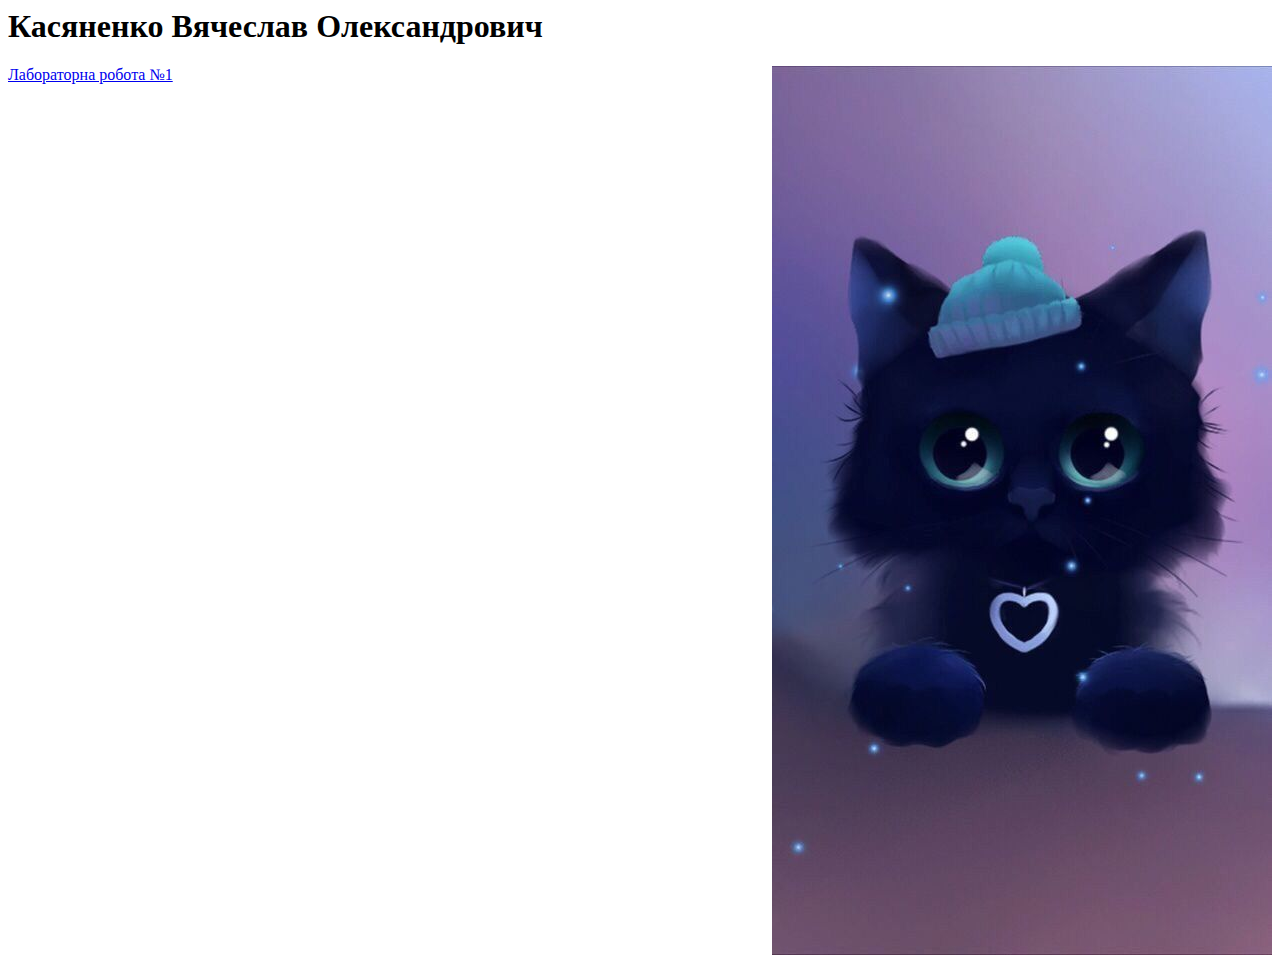
<file: index.html>
<html>
<head>
        <meta charset="utf-8">
    <title>Лабораторні роботи</title>
</head>
<body>
    <h1>Касяненко Вячеслав Олександрович</h1>
    <img src="photo.png" align="right"/>
    <a href="lab-1.html">Лабораторна робота №1</a>
</body>
</html>
</file>
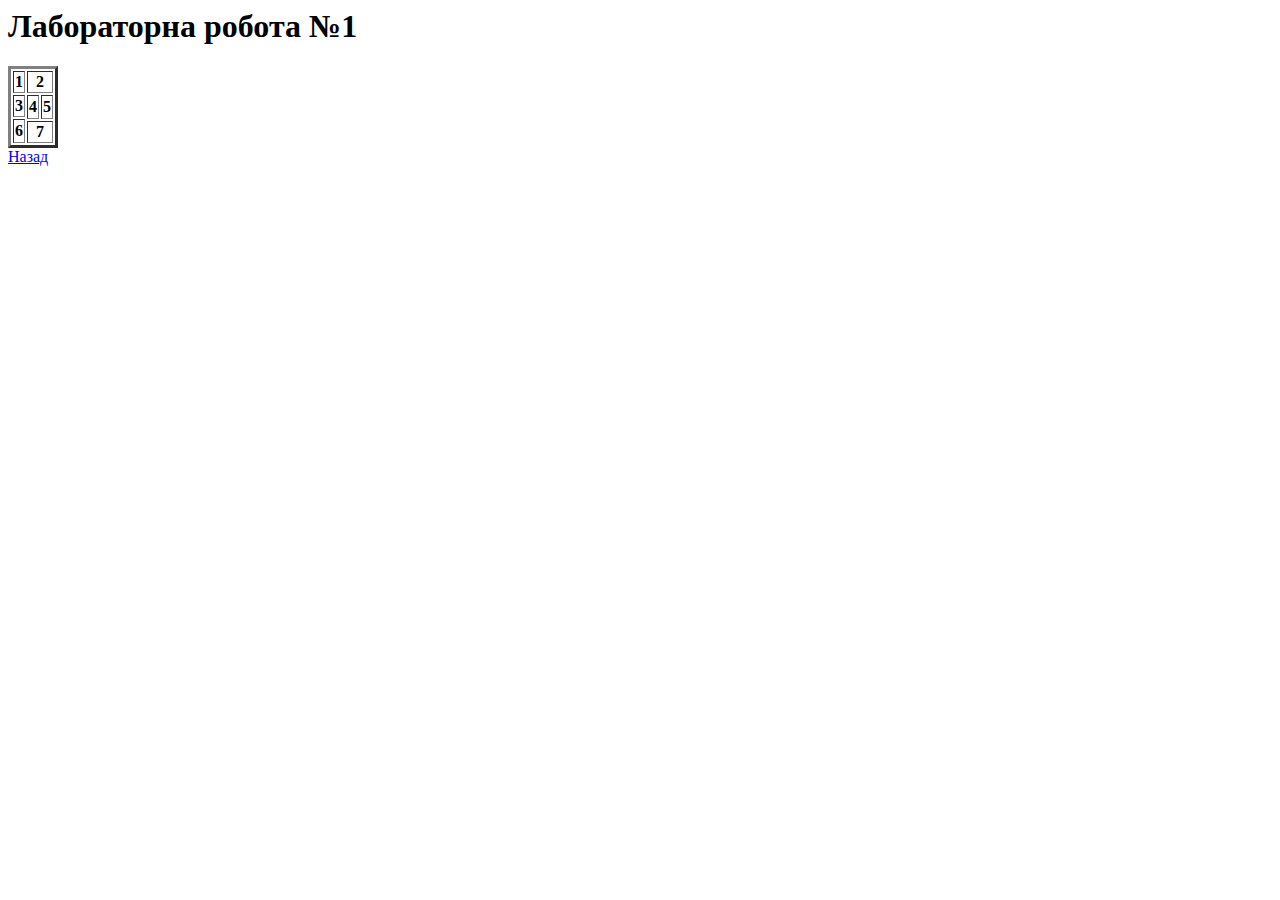
<file: lab-1.html>
<html>
<head>
        <meta charset="utf-8">
    <title>Лабораторна робота №1</title>
</head>
<body>   
    <h1>Лабораторна робота №1</h1>
    <table border="3">
        <tr>
            <th>1</th>
            <th colspan="2">2</th>
        </tr>
        <tr>
            <th>3</th>
            <th rowspan="2">4</th>
            <th rowspan="2">5</th>
        </tr>
        <tr>
            <th rowspan="2">6</th>
        </tr>
        <tr>
            <th colspan="2">7</th>


        </tr>
    </table>
    <a href="index.html">Назад</a>
</body>
</html>
</file>
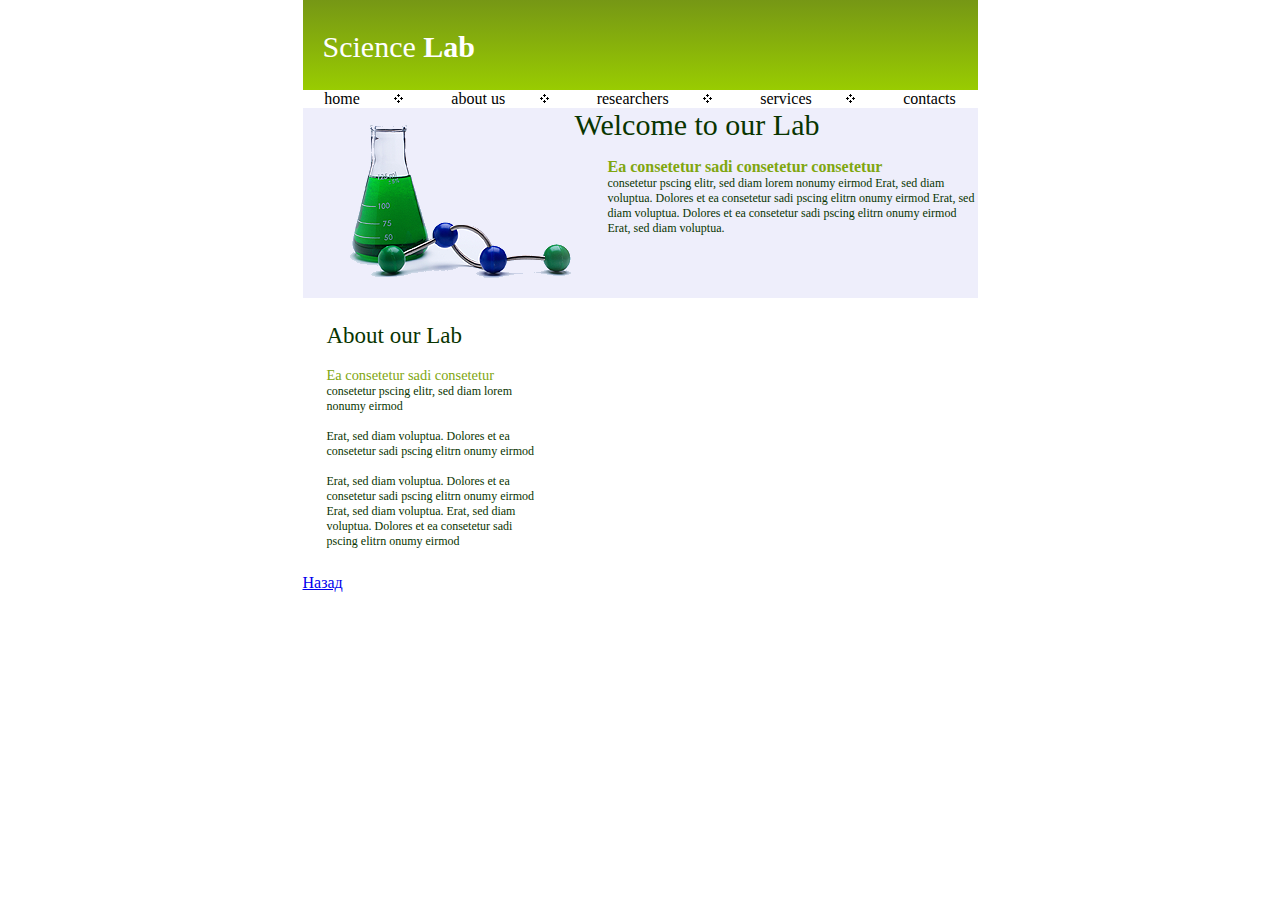
<file: lab-2.html>
<html>
    
<head>
        <link rel="stylesheet" href="lab-2.css"/>
        <meta charset="utf-8">
    <title>Лабораторна робота №2</title>
</head>
<body>   
    <header>
        <div>Science <strong>Lab</strong></div>
    </header> 
    <nav>
            <li> <a href="#"> home </a> </li>
            <li> <a href="#"> about us </a> </li>
            <li> <a href="#"> researchers </a> </li>
            <li> <a href="#"> services </a> </li>
            <li> <a href="#"> contacts </a> </li>
    </nav> 
    <div class="Conteiner">
    <img class="Prob" src="prob.png" align="left" />
    <div class="Welcome"> Welcome to our Lab</div>
         <p class="Content">
            <strong class="colortext">Ea consetetur sadi consetetur consetetur </strong><br> 
            <small class="text">
                consetetur pscing elitr, sed diam lorem nonumy eirmod Erat, sed diam voluptua. 
                Dolores et ea consetetur sadi pscing elitrn onumy eirmod Erat, sed diam voluptua. 
                Dolores et ea consetetur sadi pscing elitrn onumy eirmod Erat, sed diam voluptua. 
            </small> 
        </p>
    </div>
    <p class="ContentAbout">
       <big class="Bigs">About our Lab</big> <br> <br> 
       <span class="text">
        <big class="colortext">  Ea consetetur sadi consetetur </big>  <br>  
            consetetur pscing elitr, sed diam lorem nonumy eirmod <br> <br> 

            Erat, sed diam voluptua. Dolores et ea consetetur sadi pscing elitrn onumy eirmod <br> <br> 

            Erat, sed diam voluptua. Dolores et ea consetetur sadi pscing elitrn onumy eirmod Erat,
            sed diam voluptua. Erat, sed diam voluptua. Dolores et ea consetetur sadi pscing elitrn onumy eirmod </span>
    </p>
    <a href="index.html">Назад</a>
</body>
</html>
</file>
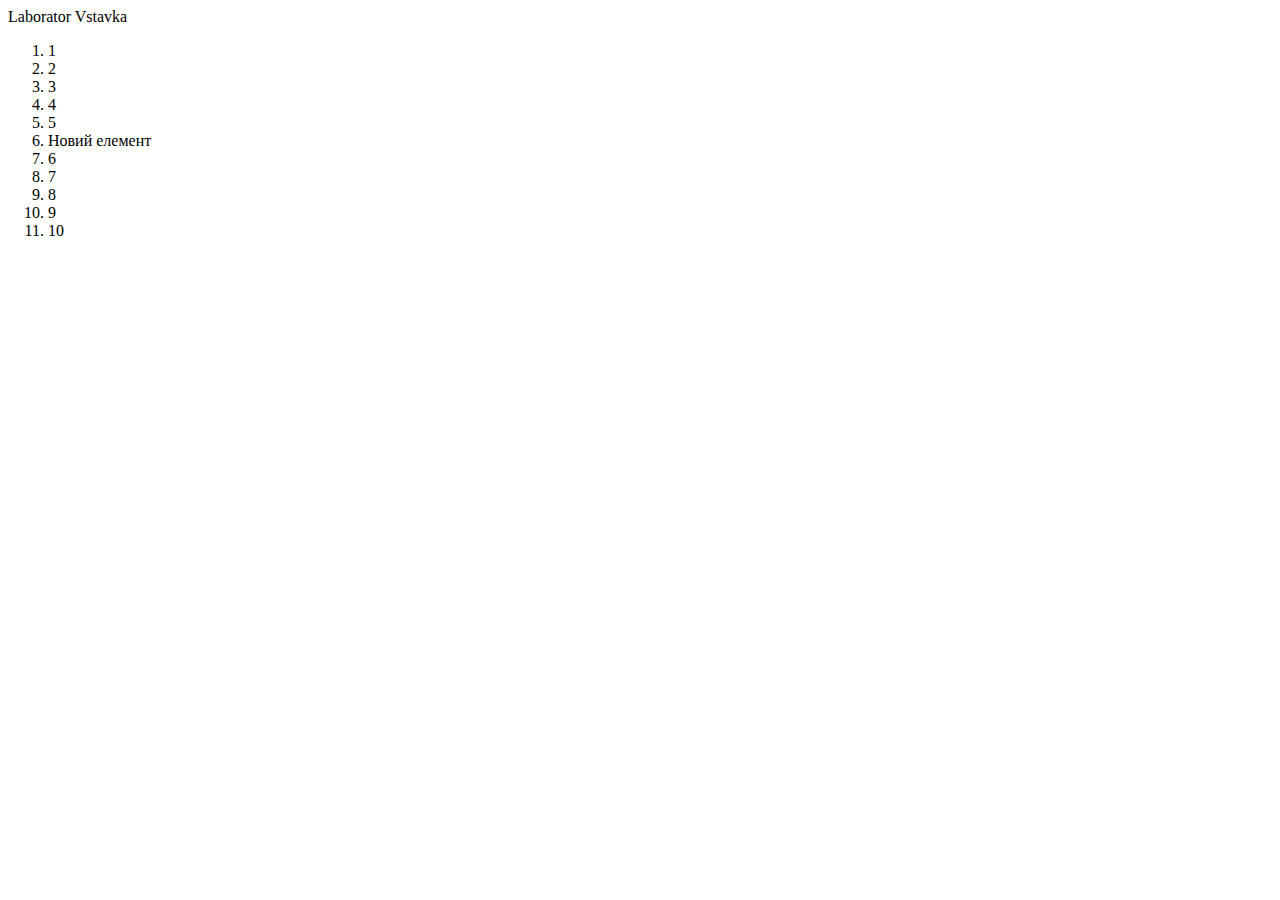
<file: lab-5-1.html>
<html>
    <head>
        <title>LrVstavka</title>
    </head>
    <body>
        <header>Laborator Vstavka</header>
        <ol>
        <li>1</li>
        <li>2</li>
        <li>3</li>
        <li>4</li>
        <li>5</li>
        <li>6</li>
        <li>7</li>
        <li>8</li>
        <li>9</li>
        <li>10</li>
    </ol>
        <script>
        var newLi = document.createElement("li");
        newLi.appendChild(document.createTextNode("Новий елемент"));
        let element = document.querySelector('ol > li:nth-child(6)');
        element.parentElement.insertBefore(newLi, element);
        </script>
    </body>
</html>
</file>
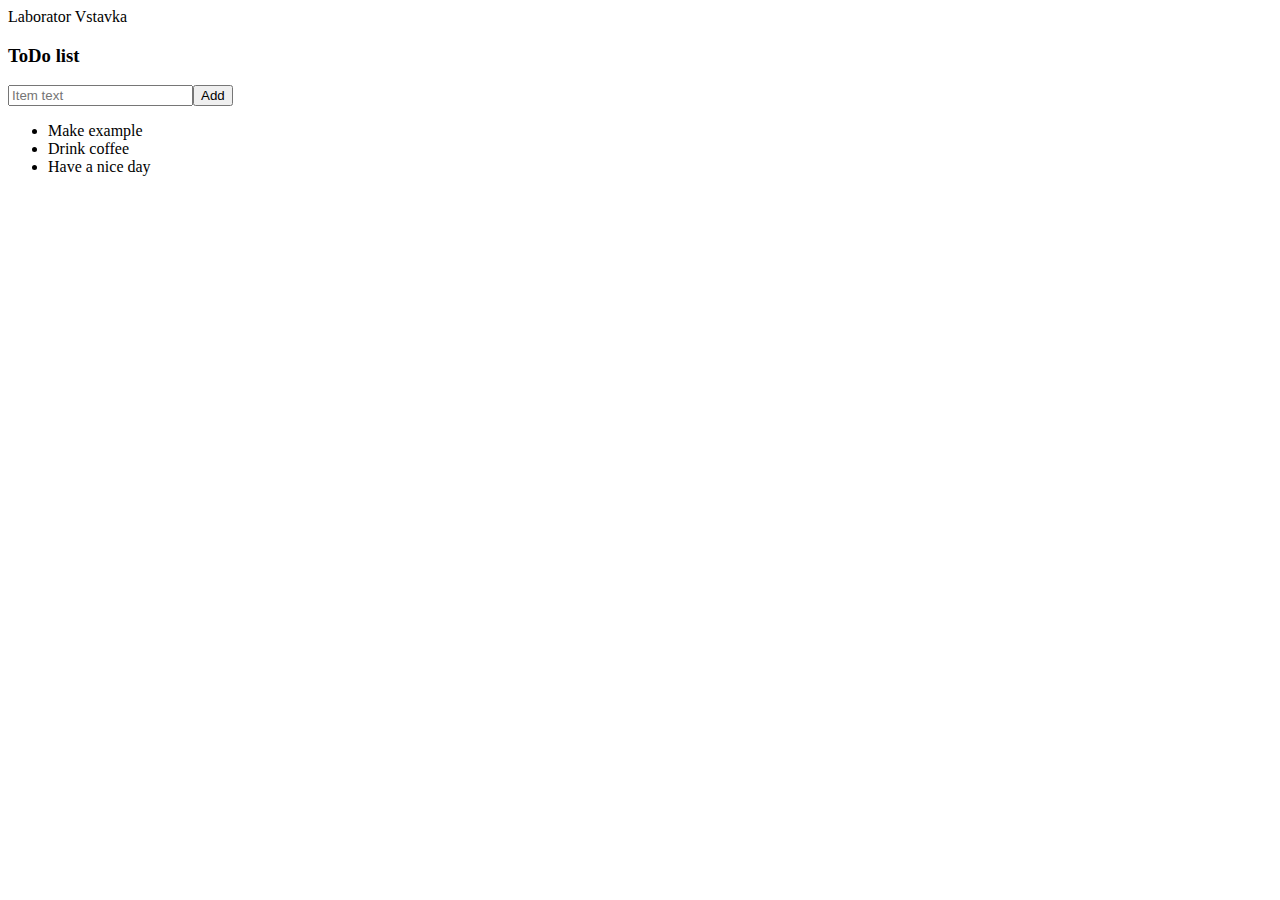
<file: lab-5-2.html>
<html>
    <head>
        <title>LrVstavka</title>
    </head>
    <body>
        <header>Laborator Vstavka</header>
        <div id="container"> </div>
        <script>
   const data = {
    tag: "div",
    id: "todo-list",
    className: "center",
    attr: {
        title: "Dynamic html"
    },
    children: [
        {
            tag: "h3",
            className: "title",
            children: ["ToDo list"]
        },
        {
            tag: "div",
            className: "navigation",
            children: [
                {
                    tag: "input",
                    id: "item-input",
                    attr: {
                        placeholder: "Item text"
                    }
                },
                {
                    tag: "input",
                    id: "submit",
                    attr: {
                        type: "submit",
                        value: "Add"
                    }
                }
            ]
        },
        {
            tag: "div",
            className: "content",
            children: [
                {
                    tag: "ul",
                    id: "todo-items",
                    className: "list",
                    children: [
                        {
                            tag: "li",
                            children: ["Make example"]
                        }, 
                        {
                            tag: "li",
                            className: "done",
                            children: ["Drink coffee"]
                        },                         {
                            tag: "li",
                            className: "done",
                            children: ["Have a nice day"]
                        }, 
                    ]
                }
            ]
        }
    ]
}

function render(data,container)
{    
    var temp = document.createElement(data.tag);
    if (typeof (data) == "string") {  
        temp = document.createTextNode(data);
    }
  if (!data.id==false){temp.setAttribute("id",data.id)}
    if (!data.className==false){temp.setAttribute("className",data.className)}
    if (!data.attr== false){
    var keysTemp = Object.keys(data.attr);
    var valueTemp = Object.values(data.attr)
    var count=0;
    keysTemp.forEach(name => {
        temp.setAttribute(name,valueTemp[count]);
        count++;
    });
}
    container.appendChild(temp);
    if ( !data.children==false){    
    data.children.forEach(child => {
        render(child,temp);
    });
    }
}

render(data, document.getElementById("container"));

        </script>
    </body>
</html>
</file>
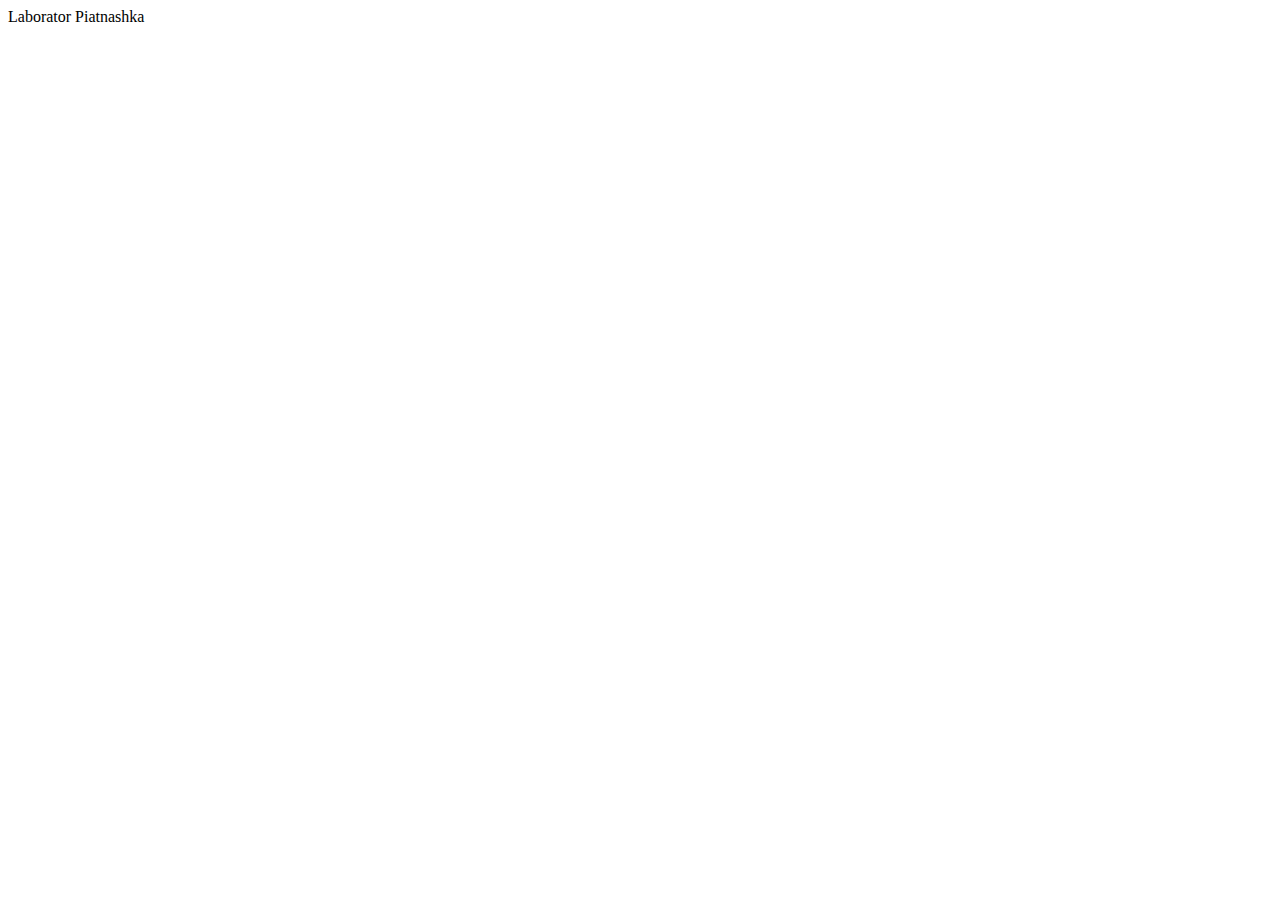
<file: lab-5-3.html>
<html>
    <head>
        <title>Piatnashka</title>
    </head>
    <body>
        <header>Laborator Piatnashka</header>
        <div id="container"> </div>
        <script>
function piatnashki(data,container)
{    
  
}

piatnashki(data, document.getElementById("container"));

        </script>
    </body>
</html>
</file>
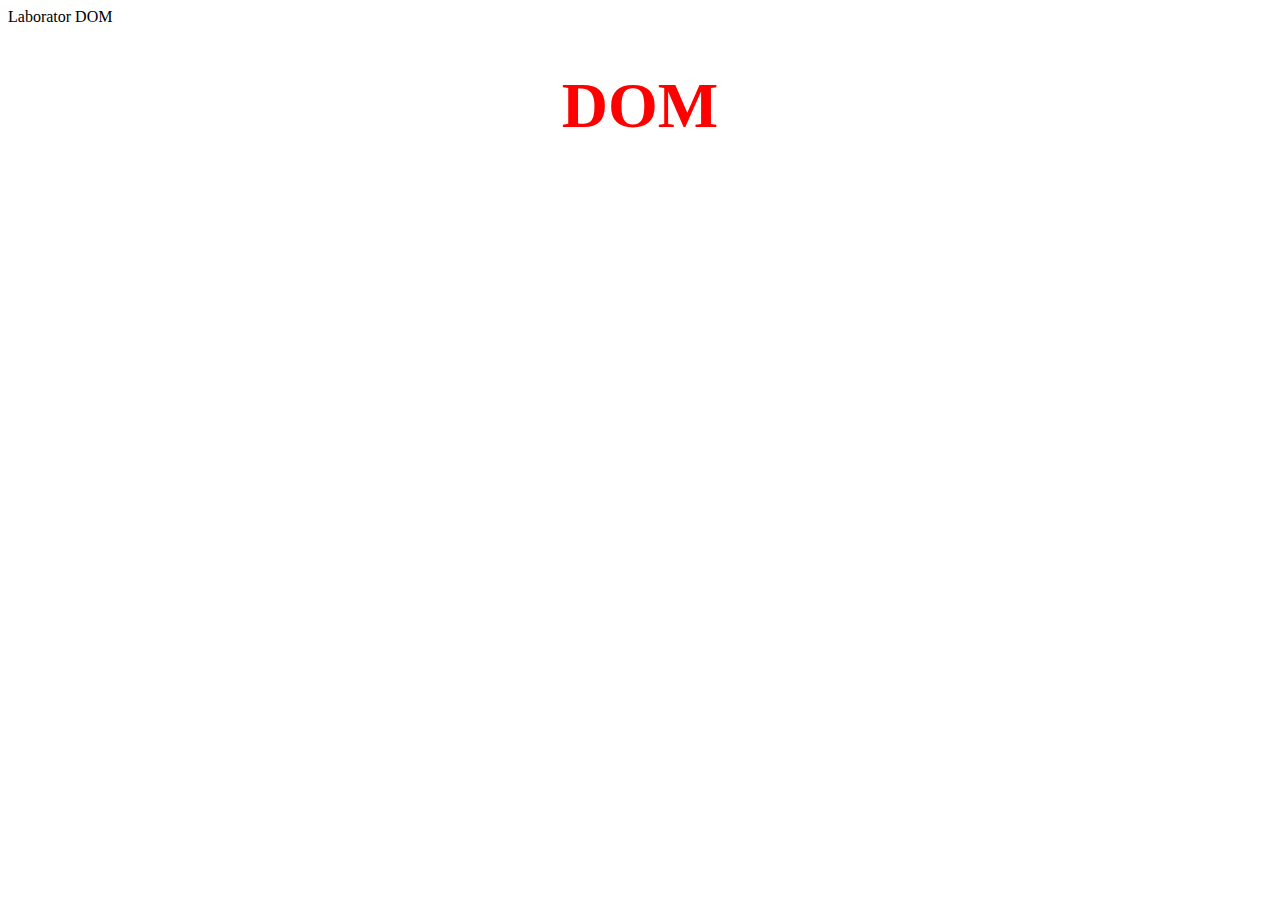
<file: lab-5.html>
<html>
    <head>
        <title>LrDOM</title>
    </head>
    <body>
        <header>Laborator DOM</header>
        <script>
         var newh1 = document.createElement("h1");
         newh1.innerHTML = "<h1>DOM</h1>";
         newh1.id = "heading";
         document.body.appendChild(newh1);
         document.getElementById("heading").style.textAlign = "center";
         document.getElementById("heading").style.color = "red";
        </script>
    </body>
</html>
</file>
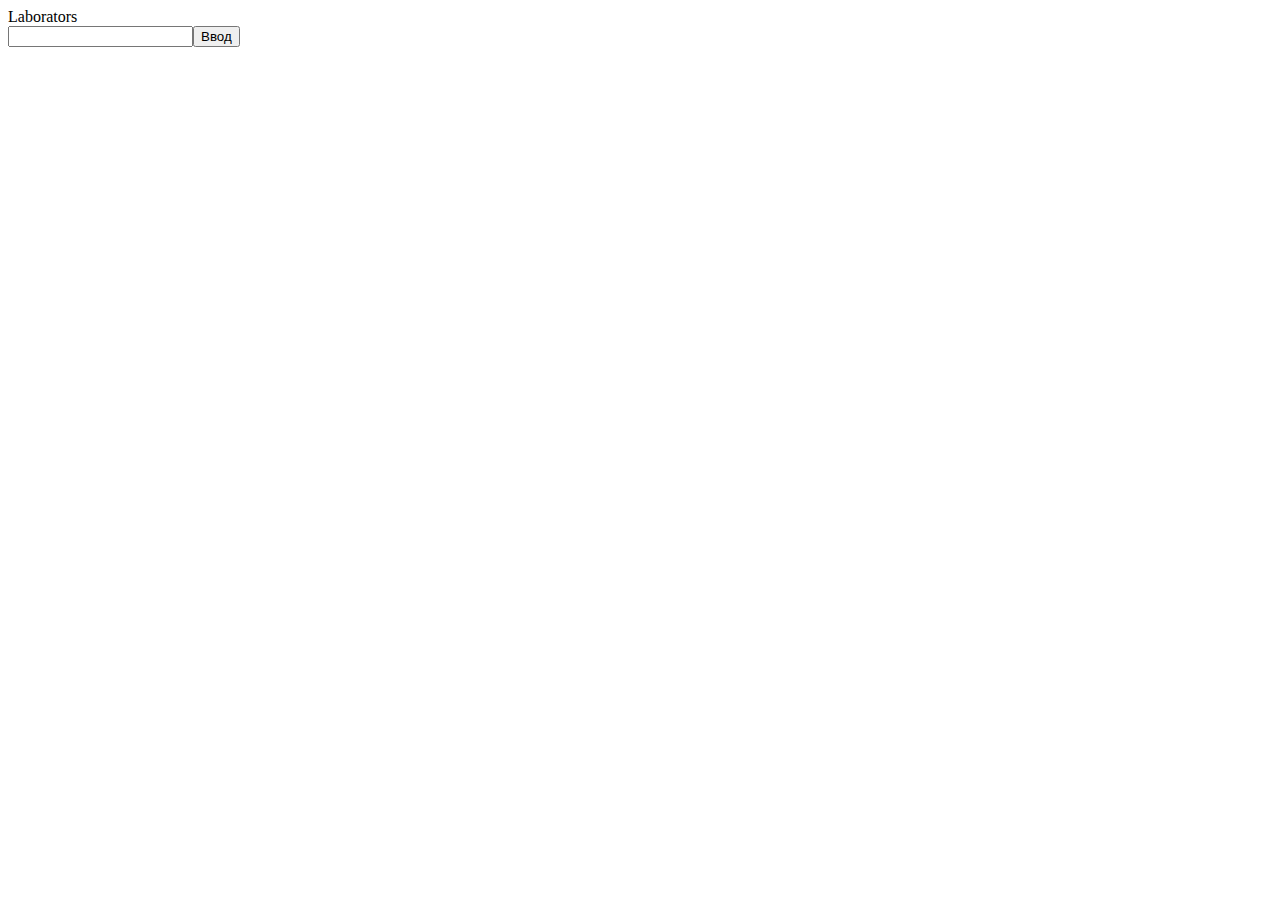
<file: lab-6-3.html>
<html>
    <head>
        <title>Button</title>
    </head>
    <body>
        <header>Laborators</header>
        <script>
        var conteiner = document.createElement("div"); 
        document.body.appendChild(conteiner);
        var input = document.createElement("input");
        input.id="input";
        conteiner.appendChild(input);
        var button = document.createElement("button");
        button.innerHTML= "Ввод";
        conteiner.appendChild(button);
        var ol = document.createElement("ol"); 
        document.body.appendChild(ol);
        function inputOL(){
            var temp  = document.getElementById("input");
            if (temp.value){
            var newLi = document.createElement("li");
         //   console.log(temp);
            newLi.appendChild(document.createTextNode(temp.value));
            temp.value="";
            ol.appendChild(newLi);
            }
        }
        
        var InputText;
        function mouseOverLi(event){
         //  console.log(event.target);
          if (event.target.tagName != "LI") return;
            var conteiner  = event.target;
            var temp  = document.getElementById("input");
            InputText= temp.value; 
         //   console.log(InputText);
            temp.value = conteiner.innerHTML;
        }
        function mouseOutLi(event){
            if (event.target.tagName != "LI") return;
            var temp  = document.getElementById("input");
         //   console.log(InputText);
            temp.value = InputText;
        }
        button.addEventListener("click",inputOL);
        ol.addEventListener("mouseover",mouseOverLi);
        ol.addEventListener("mouseout",mouseOutLi);
        function dragstartOL(event){
            console.log(event);
        } 
        function dragoverOL(event){

} 
        function drop(event) {

} 
        ol.addEventListener("dragstart",dragstartOL);
        </script>
    </body>
</html>
</file>
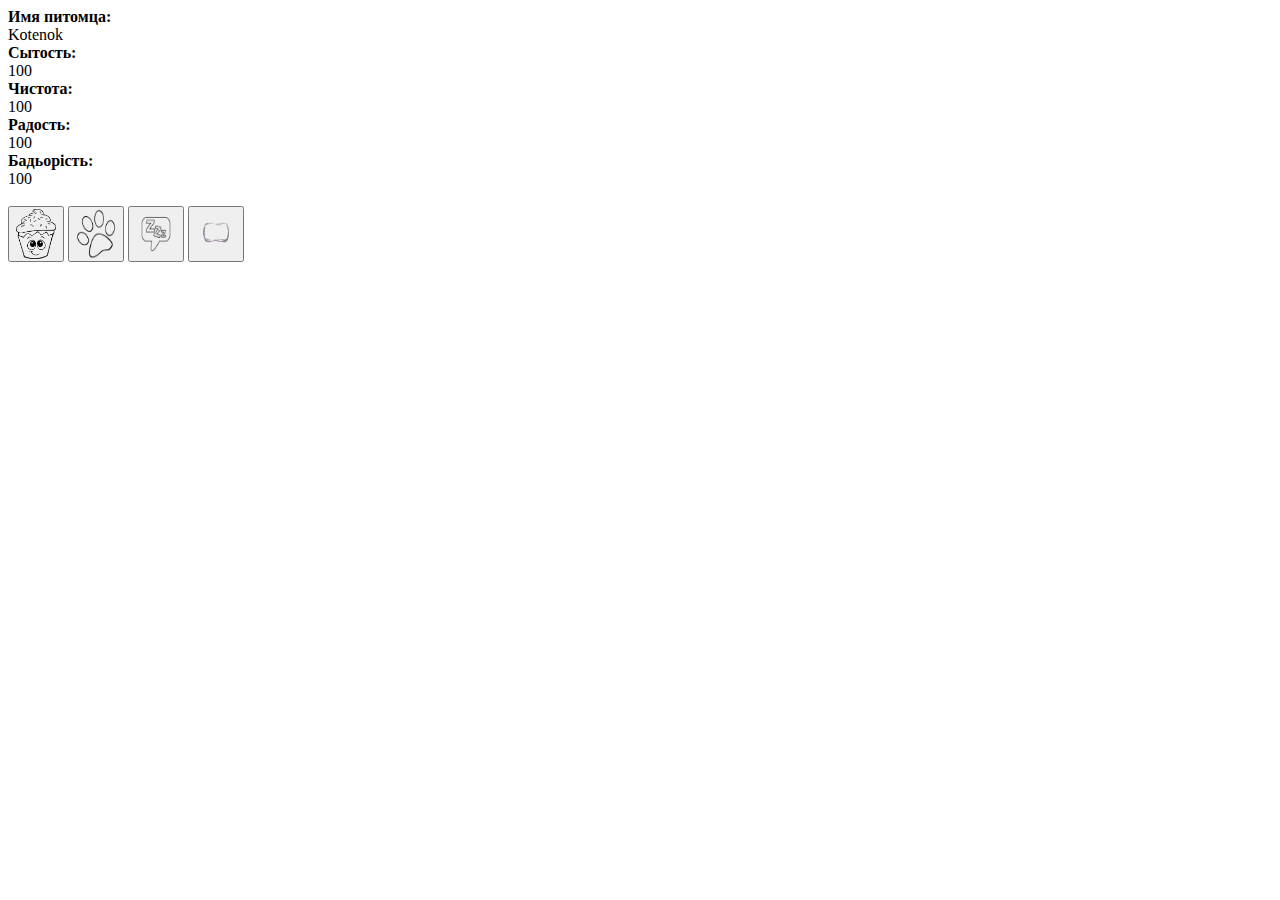
<file: tamachogchi.html>
<html>

<head>
    <meta charset="utf-8">
    <meta name="viewport" content="width=device-width, initial-scale=1.0" />
    <meta http-equiv="X-UA-Compatible" content="ie=edge" />
    <title>Тамагочи</title>
</head>
<body>
    <script src="tamachogchi.js"></script>
    <b>Имя питомца:</b><div id="name"></div>
    <b>Сытость:</b><div id="hunger">0</div>
    <b>Чистота:</b><div id="purity">0</div>
    <b>Радость:</b><div id="happiness">0</div>
    <b>Бадьорість:</b><div id="fatigue">0</div>
    <br>
    <button type="button" onclick="Tamagochi.eat()"><img src="food.png" width="40" height="50" /></button>
    <button type="button" onclick="Tamagochi.Walk()"><img src="walk.png" width="40" height="50" /></button>
    <button type="button" onclick="Tamagochi.sleep()"><img src="sleep.png" width="40" height="50" /></button>
    <button type="button" onclick="Tamagochi.wash()"><img src="wash.png" width="40" height="50" /></button>
</body>
<script>
Tamagochi.Info();
</script>
</html>
</file>
<file: lab-2.css>
@import url('https://fonts.googleapis.com/css?family=Open+Sans:300,700&display=swap');
body{
    width:675;
    margin: 0px auto;
    color: #093500;
}
header{
    font-size:30px;
    height: 30px;
    padding: 30px;
    padding-left:20;
    color: white;
    background: rgba(118,151,21,1);
    background: -moz-linear-gradient(top, rgba(118,151,21,1) 0%, rgba(153,204,1,1) 100%);
    background: -webkit-linear-gradient(top, rgba(118,151,21,1) 0%, rgba(153,204,1,1) 100%);
    background: -o-linear-gradient(top, rgba(118,151,21,1) 0%, rgba(153,204,1,1) 100%);
    background: -ms-linear-gradient(top, rgba(118,151,21,1) 0%, rgba(153,204,1,1) 100%);
    background: linear-gradient(to bottom, rgba(118,151,21,1) 0%, rgba(153,204,1,1) 100%);
    filter: progid:DXImageTransform.Microsoft.gradient( startColorstr='#769715', endColorstr='#99cc01', GradientType=0 );
}
nav li {
    list-style-type: none;
}
nav a{
    text-decoration: none;
    color: black;
}
nav {
    display: flex;
    justify-content: space-around;

}
nav li:after{
    content: "  ";
    background: url(arrow.png) center no-repeat;
    padding:9px 9px 9px 9px;
    margin-left: 30px;
}
nav li:last-child::after{
    content: none;
}
.text{
    font-size: 12px;
}
.colortext{
    color: #80a60f;
}
.Prob {
    padding-left:30;
}
.Content{
    padding-left:305;
}
.Conteiner{
    background:#eeeefb;
    height: 190px;
}
.Welcome{
    font-size: 30px;
    vertical-align:bottom;
}
.Table{
    vertical-align:text-top;
    text-align:left;
}
.ContentAbout{
    margin-left: 15px;
    padding:9px 9px 9px 9px;
    width:215;
 
}
.bigs{
    font-size: 23px;
}
</file>
